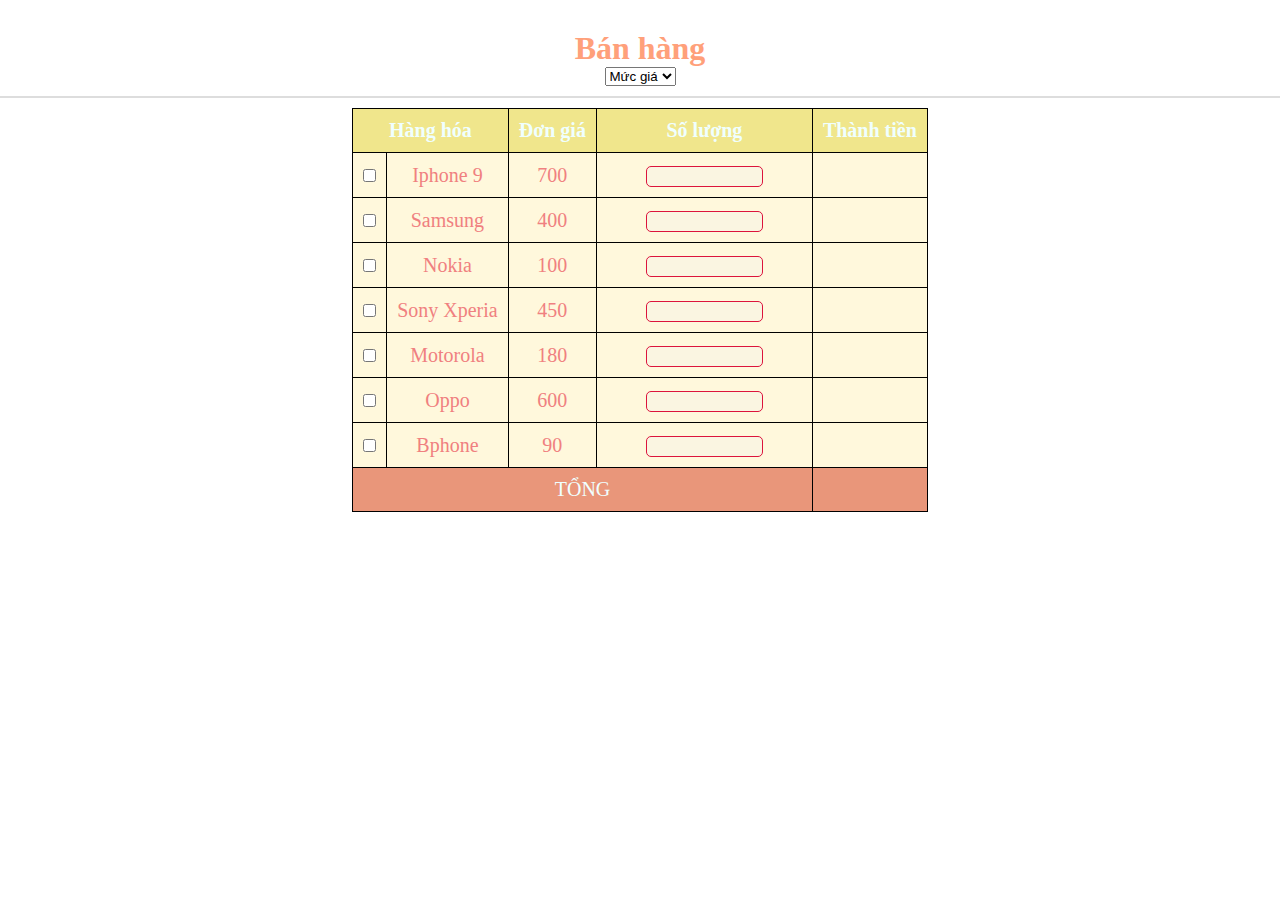
<file: banhang.html>
<!DOCTYPE html>
<html lang="en">

<head>
    <meta charset="UTF-8">
    <meta http-equiv="X-UA-Compatible" content="IE=edge">
    <meta name="viewport" content="width=device-width, initial-scale=1.0">
    <link rel="stylesheet" href="css/banghang.css">
    <title>Mua hàng</title>
</head>

<body>
    <header class="header">
        <h3 class="header-text">Bán hàng</h3>
        <select name="prices" id="prices">
            <option value="default">Mức giá</option>
            <option value="0">0</option>
            <option value="200">200</option>
            <option value="400">400</option>
            <option value="600">600</option>
            <option value="800">800</option>
        </select>
    </header>
    <table class="table-main" border="1" cellpadding="0" cellspacing="0">
        <tr class="heading">
            <th colspan="2">Hàng hóa</th>
            <th>Đơn giá</th>
            <th>Số lượng</th>
            <th>Thành tiền</th>
        </tr>
        <tr class="row-700" data-row="700">
            <td>
                <input class="goods" value="700" type="checkbox">
            </td>
            <td>Iphone 9</td>
            <td>700</td>
            <td><input class="quantity disabled" type="text" disabled></td>
            <td class="last-data"></td>
        </tr>
        <tr class="row-400" data-row="400">
            <td>
                <input class="goods" value="400" type="checkbox">
            </td>
            <td>Samsung </td>
            <td>400</td>
            <td><input class="quantity disabled" type="text" disabled></td>
            <td class="last-data"></td>
        </tr>
        <tr class="row-100" data-row="100">
            <td>
                <input class="goods" value="100" type="checkbox">
            </td>
            <td>Nokia</td>
            <td>100</td>
            <td><input class="quantity disabled" type="text" disabled></td>
            <td class="last-data"></td>
        </tr>
        <tr class="row-450" data-row="450">
            <td>
                <input class="goods" value="450" type="checkbox">
            </td>
            <td>Sony Xperia</td>
            <td>450</td>
            <td><input class="quantity disabled" type="text" disabled></td>
            <td class="last-data"></td>
        </tr>
        <tr class="row-180" data-row="180">
            <td>
                <input class="goods" value="180" type="checkbox">
            </td>
            <td>Motorola</td>
            <td>180</td>
            <td><input class="quantity disabled" type="text" disabled></td>
            <td class="last-data"></td>
        </tr>
        <tr class="row-600" data-row="600">
            <td>
                <input class="goods" value="600" type="checkbox">
            </td>
            <td>Oppo</td>
            <td>600</td>
            <td><input class="quantity disabled" type="text" disabled></td>
            <td class="last-data"></td>
        </tr>
        <tr class="row-90" data-row="90">
            <td>
                <input class="goods" value="90" type="checkbox">
            </td>
            <td>Bphone</td>
            <td>90</td>
            <td><input class="quantity disabled" type="text" disabled></td>
            <td class="last-data"></td>
        </tr>
        <tr class="result">
            <td class="sum-text" colspan="4">TỔNG</td>
            <td class="sum"></td>
        </tr>
    </table>
    <script src="js/banhang.js" type="text/javascript"></script>
</body>

</html>
</file>
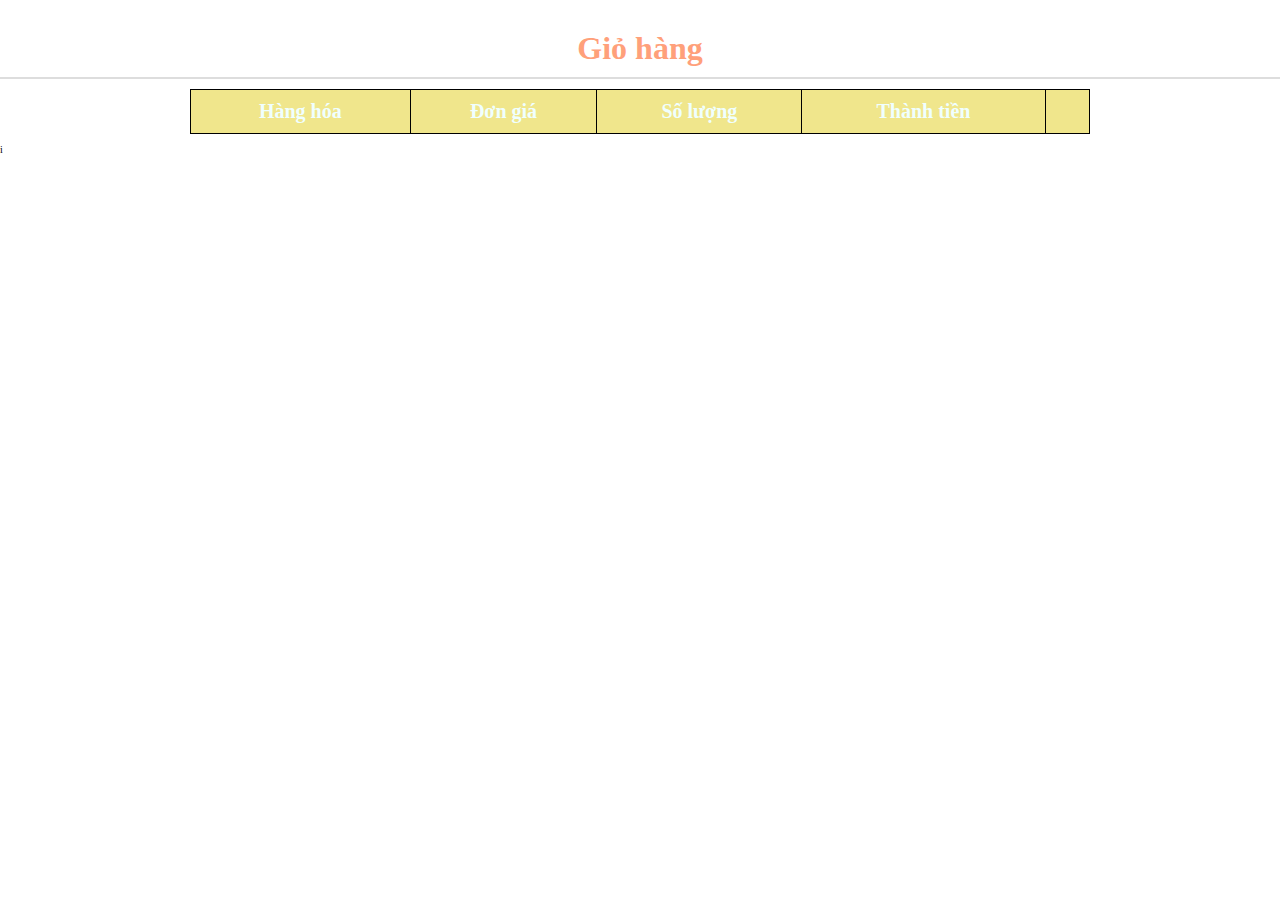
<file: giohang.html>
<!DOCTYPE html>
<html lang="en">

<head>
    <meta charset="UTF-8">
    <meta http-equiv="X-UA-Compatible" content="IE=edge">
    <meta name="viewport" content="width=device-width, initial-scale=1.0">
    <link rel="stylesheet" href="css/giohang.css">
    <title>Mua hàng</title>
</head>

<body>
    <header class="header">
        <h3 class="header-text">Giỏ hàng</h3>
    </header>
    <table class="table-main" border="1" cellpadding="0" cellspacing="0">
    </table>
    <script src="js/giohang.js" type="text/javascript"></script>i
</body>

</html>
</file>
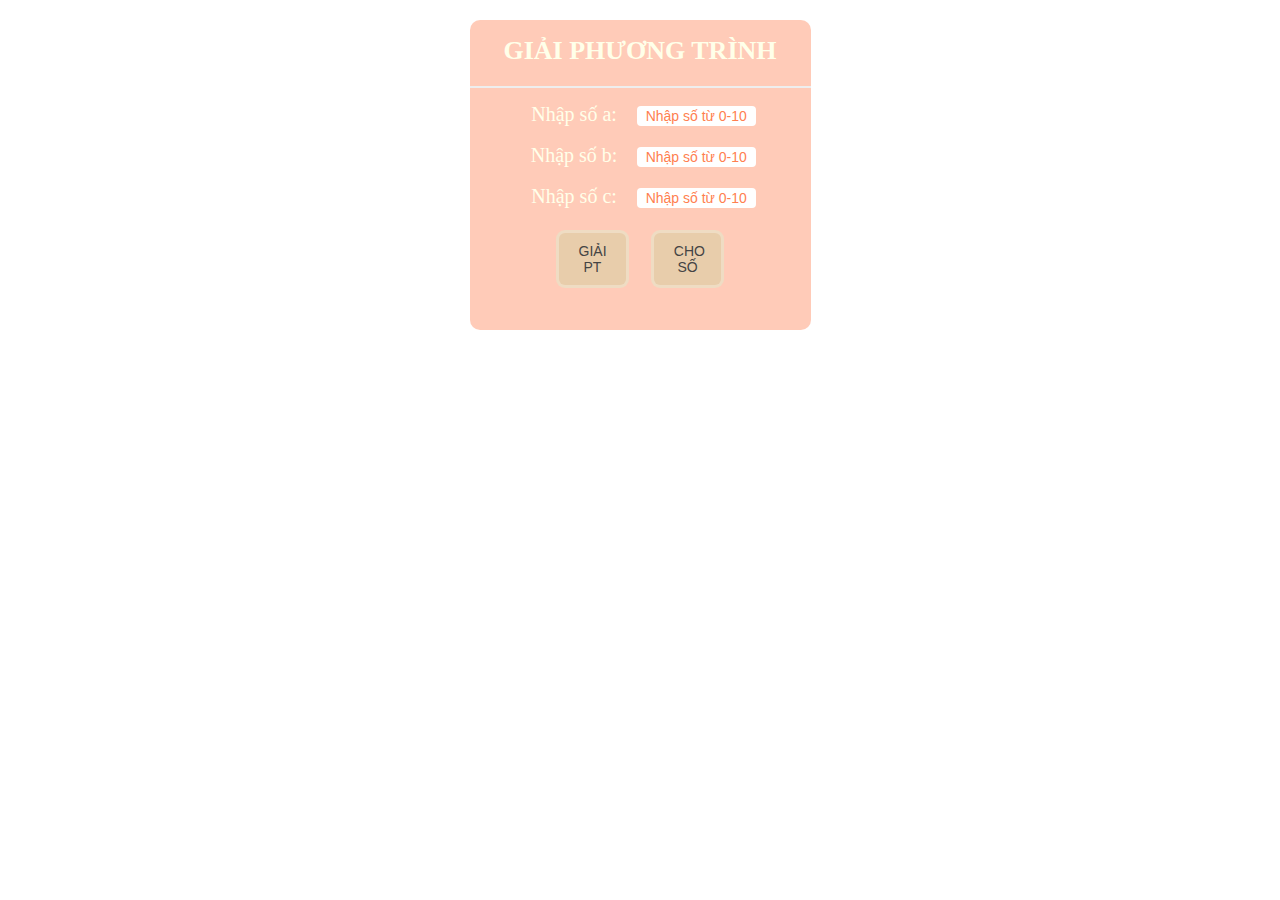
<file: PTBac2.html>
<!DOCTYPE html>
<html lang="en">

<head>
    <meta charset="UTF-8">
    <meta http-equiv="X-UA-Compatible" content="IE=edge">
    <meta name="viewport" content="width=device-width, initial-scale=1.0">
    <link rel="stylesheet" href="css/PTBac2.css">
    <title>Quadratic Equation</title>
</head>

<body>
    <div class="container">
        <div class="content">
            <form action="#" class="form-layout">
                <div class="form-content">
                    <h3 class="heading-title">
                        GIẢI PHƯƠNG TRÌNH
                    </h3>
                    <p class="equation"></p>
                    <p class="heading-content"></p>
                    <div class="number-container">
                        <label class="number-text" for="ni1">Nhập số a:</label>
                        <input class="number-input number-input-1" data-input="1" type="text"
                            placeholder="Nhập số từ 0-10" required id="ni1">
                    </div>
                    <div class="number-container">
                        <label class="number-text" for="ni2">Nhập số b:</label>
                        <input class="number-input number-input-2" data-input="2" type="text"
                            placeholder="Nhập số từ 0-10" required id="ni2">
                    </div>
                    <div class="number-container">
                        <label class="number-text" for="ni3">Nhập số c:</label>
                        <input class="number-input number-input-3" data-input="3" type="text"
                            placeholder="Nhập số từ 0-10" required id="ni3">
                    </div>
                    <div class="btn-container">
                        <button class="btn solve disabled" type="button" disabled>giải pt</button>
                        <button class="btn insert" type="button">cho số</button>
                    </div>
                    <div class="result-container hide"></div>
                    <p class="date"></p>
                </div>
            </form>
        </div>
    </div>
    <script type="text/javascript" src="js/PTBac2.js"></script>
</body>

</html>
</file>
<file: css/banghang.css>
* {
  padding: 0;
  margin: 0;
  box-sizing: border-box;
}

html {
  font-size: 62.5%;
}

table,
th,
td {
  border: 1px solid #000;
  border-collapse: collapse;
}

.header {
  margin-top: 2rem;
  text-align: center;
  padding: 1rem;
  border-bottom: 2px solid #ddd;
}

.header-text {
  font-size: 3.2rem;
  color: lightsalmon;
}

.table-main {
  margin: 1rem auto;
}

.table-main tr th,
.table-main tr td {
  padding: 1rem;
  font-size: 2rem;
  text-align: center;
}

.table-main tr th {
  background-color: khaki;
  color: azure;
}

.table-main tr td {
  background-color: cornsilk;
  color: lightcoral;
}

.quantity {
  width: 60%;
  outline: none;
  border: 1px solid crimson;
  border-radius: 5px;
  padding: 0.2rem 0.8rem 0.2rem 0.8rem;
  text-align: center;
}

.quantity:focus {
  box-shadow: 0 0 2px 2px tan;
  transition: all 0.3s;
}

.disabled {
  cursor: not-allowed;
}

.table-main .result .sum-text,
.table-main .result .sum {
  background-color: darksalmon;
  color: azure;
}
</file>
<file: css/giohang.css>
* {
  padding: 0;
  margin: 0;
  box-sizing: border-box;
}

html {
  font-size: 62.5%;
}

table,
th,
td {
  border: 1px solid #000;
  border-collapse: collapse;
}

.header {
  margin-top: 2rem;
  text-align: center;
  padding: 1rem;
  border-bottom: 2px solid #ddd;
}

.header-text {
  font-size: 3.2rem;
  color: lightsalmon;
}

.table-main {
  margin: 1rem auto;
  width: 90rem;
}

.table-main tr th,
.table-main tr td:not(.table-main tr .goods-img) {
  padding: 1rem;
  font-size: 2rem;
  text-align: center;
}

.table-main tr th {
  background-color: khaki;
  color: azure;
}

.table-main tr td {
  background-color: cornsilk;
  color: lightcoral;
}

.goods-img {
    /* display: flex; */
    width: 8rem;
    overflow: hidden;
}

.goods-img img {
    width: 100%;

}

.goods-name {
    width: 15%;
}

.quantity-box {
    width: 10%;
}

.quantity {
  /* width: 50%; */
  /* outline: none; */
  /* padding: 0.2rem 0.8rem 0.2rem 0.8rem; */
  text-align: center;
}

.btn {
    border: none;
    color: beige;
    background-color: #ff6a33;
    font-weight: bold;
    padding: 0.8rem 2rem;
    text-transform: uppercase;
    border-radius: 8px;
    cursor: pointer;
}

.btn:hover {
    background-color: #ff581a;
}

.btn:active {
    background-color: #ff4500;
}

.quantity:focus {
  box-shadow: 0 0 2px 2px tan;
  transition: all 0.3s;
}

.disabled {
  cursor: not-allowed;
}

.table-main .result .sum-text,
.table-main .result .sum {
  background-color: darksalmon;
  color: azure;
}
</file>
<file: css/PTBac2.css>
* {
  padding: 0;
  margin: 0;
  box-sizing: inherit;
}

html {
  font-size: 62.5%;
  box-sizing: border-box;
}

.container {
  padding: 2rem;
}

.content {
  width: 50%;
  margin: 0 auto;
}

.form-layout {
  width: 55%;
  margin: 0 auto;
  background-color: rgba(255, 127, 80, 0.404);
  overflow: hidden;
  border-radius: 1rem;
}

.heading-title {
  font-size: 2.6rem;
  text-align: center;
  padding: 1.6rem 0 0 0;
  color: #ffffe9;
}

.heading-content,
.equation {
  text-align: center;
  font-size: 2rem;
  color: #ffffe9;
}

.heading-content {
  border-bottom: 2px solid #eee;
  margin-bottom: 1rem;
  padding: 1rem;
}

.number-container {
  text-align: center;
  margin-bottom: 0.8rem;
}

.number-text {
  width: 10rem;
  display: inline-block;
  font-size: 2rem;
  padding: 0.5rem;
  margin-right: 1rem;
  color: #ffffe9;
}

.number-input {
  display: inline-block;
  text-align: center;
  border: none;
  border-radius: 4px;
  outline: none;
  height: 2rem;
  font-size: 1.4rem;
  padding: 0.5rem;
  width: 35%;
}

.number-input::placeholder {
  color: rgba(255, 127, 80);
}

.number-input::placeholder:focus {
  color: rgb(196, 96, 60);
}

.number-input:focus {
  box-shadow: 0 0 0 2px #dde3e9;
}

.btn-container {
  display: grid;
  grid-template-columns: 1fr 1fr;
  width: 50%;
  column-gap: 2rem;
  justify-items: center;
  align-items: center;
  margin: 2rem auto 2rem;
}

.btn {
  display: inline-block;
  width: 90%;
  font-size: 1.4rem;
  padding: 1rem 2rem;
  text-transform: uppercase;
  cursor: pointer;
  outline: none;
  border: none;
  border-radius: 6px;
  background-color: #e8cdab;
  box-shadow: 0 0 0 3px #efdcc3;
  color: #444;
}

.btn:hover {
  background-color: #d1b99a;
}

.btn:active {
  background-color: #baa489;
}

.disabled {
  cursor: not-allowed;
}

.disabled:hover,
.disabled:active {
  background-color: #e8cdab;
}

.result-container {
  width: 70%;
  padding: 1rem;
  background-color: #fff6e9d7;
  border: 2px solid #aaa;
  border-radius: 6px;
  margin: auto;
}

.hide {
  display: none;
}

.result-text {
  font-size: 1.6rem;
  text-align: center;
  margin-bottom: 1rem;
}

.result-number {
  text-align: center;
  font-size: 1.6rem;
}

.date {
  text-align: center;
  font-size: 1.8rem;
  font-style: italic;
  padding: 1rem;
  margin: 0.5rem;
  color: #333;
}
</file>
